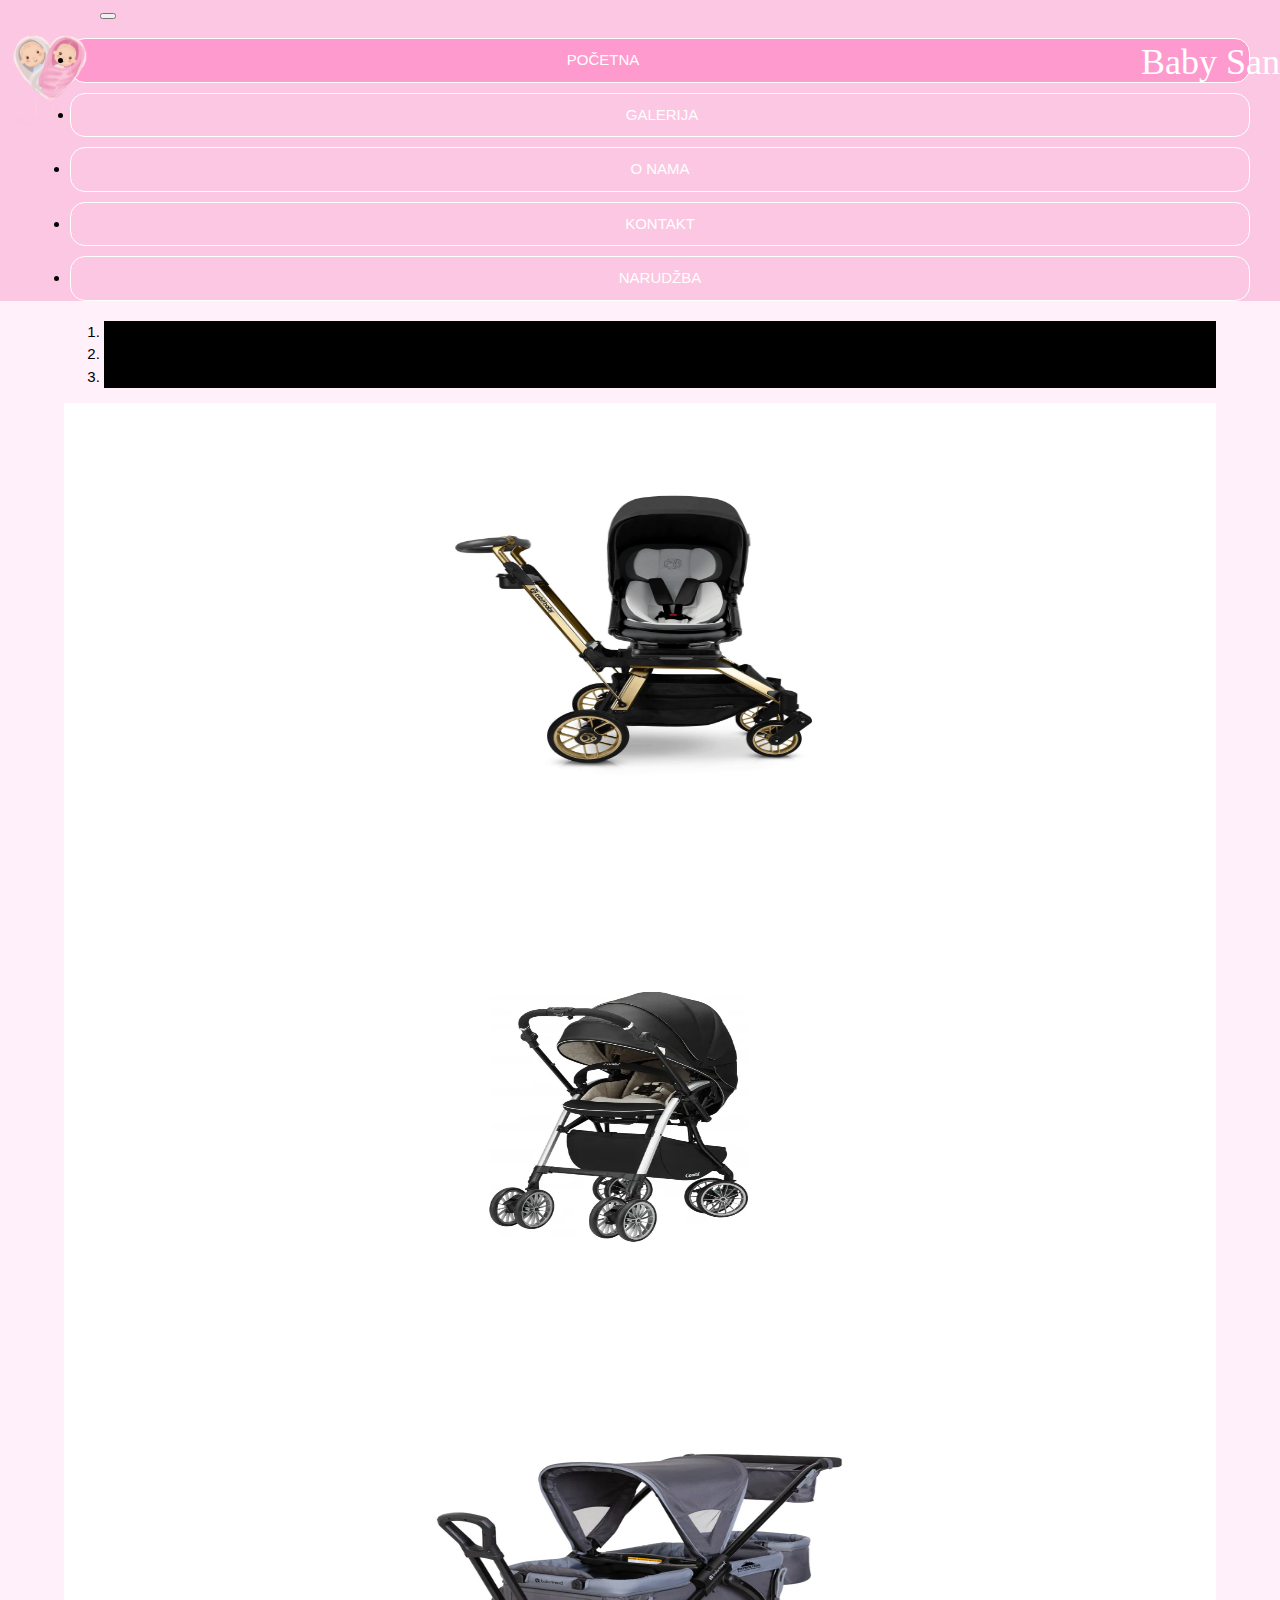
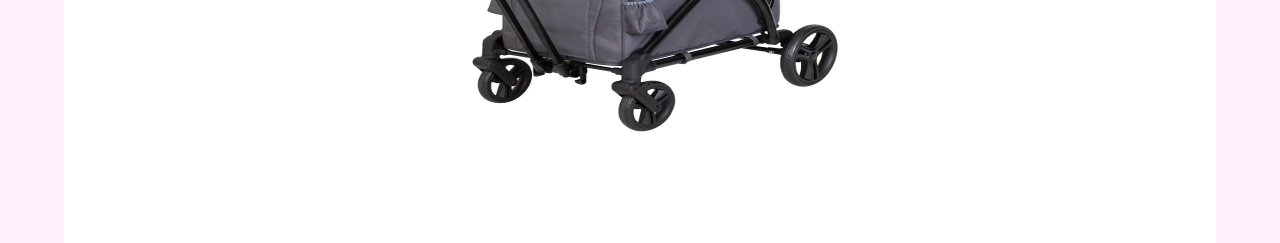
<file: index.html>
<!DOCTYPE html>
<html lang="en">
<head>
    <meta charset="UTF-8">
    <meta http-equiv="X-UA-Compatible" content="IE=edge">
    <meta name="viewport" content="width=device-width, initial-scale=1.0">
    <title>Baby San</title>
    <link rel="stylesheet" href="css/style.css">
    <link rel="stylesheet" href="https://www.w3schools.com/w3css/4/w3.css">
    <link rel="stylesheet" href="https://cdnjs.cloudflare.com/ajax/libs/font-awesome/4.7.0/css/font-awesome.min.css">
    <link href="https://cdn.jsdelivr.net/npm/bootstrap@5.2.2/dist/css/bootstrap.min.css" rel="stylesheet" integrity="sha384-Zenh87qX5JnK2Jl0vWa8Ck2rdkQ2Bzep5IDxbcnCeuOxjzrPF/et3URy9Bv1WTRi" crossorigin="anonymous">
    <script src="https://ajax.googleapis.com/ajax/libs/jquery/3.5.1/jquery.min.js"></script>
    <script src="https://cdn.jsdelivr.net/npm/bootstrap@5.2.2/dist/js/bootstrap.bundle.min.js" integrity="sha384-OERcA2EqjJCMA+/3y+gxIOqMEjwtxJY7qPCqsdltbNJuaOe923+mo//f6V8Qbsw3" crossorigin="anonymous"></script>
</head>
<body style="background-color: hsl(321, 100%, 97%);">

    <header class="first-header">
        <nav class="navbar navbar-expand-sm navbar-light">
            <div class="container">
                <div class="naslov">
                    <img src="img/logo.png" height="100">
                    <h1>Baby San</h1>
                </div>
                <button type="button" data-bs-toggle="collapse" data-bs-target="#navbarNav" class="navbar-toggler" aria-controls="navbarNav" aria-expanded="false" aria-label="Toggle navigation"><span class="navbar-toggler-icon"></span></button>
                <div class="collapse navbar-collapse justify-content-center" id="navbarNav">
                    <ul class="navbar-nav">
                        <li class="nav-item active">
                            <a class="nav-link" href="index.html">POČETNA</a>
                        </li>
                        <li class="nav-item">
                            <a class="nav-link" href="galerija.html">GALERIJA</a>
                        </li>
                        <li class="nav-item">
                            <a class="nav-link" href="onama.html">O NAMA</a>
                        </li>
                        <li class="nav-item">
                            <a class="nav-link" href="kontakt.html">KONTAKT</a>
                        </li>
                        <li class="nav-item">
                            <a class="nav-link" href="narudzba.html">NARUDŽBA</a>
                        </li>
                    </ul>
                </div>
            </div>
        </nav>
    </header>

    <section class="first-index-section">
        <div class="container">
            <div id="myCarousel" class="carousel slide" data-bs-ride="carousel">
                <ol class="carousel-indicators">
                    <li data-bs-target="#myCarousel" data-bs-slide-to="0" style="background-color: #000;" class="active"></li>
                    <li data-bs-target="#myCarousel" data-bs-slide-to="1" style="background-color: #000;"></li>
                    <li data-bs-target="#myCarousel" data-bs-slide-to="2" style="background-color: #000;"></li>
                </ol>
                <div class="carousel-inner">
                    <div class="carousel-item active">
                        <div class="container-carousel">
                            <img src="img/kolica1.jpg" height="300" width="40%">
                        </div>
                    </div> 
                    <div class="carousel-item">
                        <div class="container-carousel">
                            <img src="img/kolica2.jpg" height="300" width="40%">
                        </div>
                    </div> 
                    <div class="carousel-item">
                        <div class="container-carousel">
                            <img src="img/kolica3.jpg" height="300" width="40%">
                        </div>
                    </div> 
                </div>
                <a href="#myCarousel" class="carousel-control-prev" role="button" data-bs-slide="prev">
                    <span class="sr-only">Previous</span>
                    <span class="carousel-control-prev-icon" aria-hidden="true"></span>
                </a>
                <a href="#myCarousel" class="carousel-control-next" role="button" data-bs-slide="next">
                    <span class="sr-only">Next</span>
                    <span class="carousel-control-next-icon" aria-hidden="true"></span>
                </a>
            </div>
        </div>
    </section>



</body>
</html>
</file>
<file: css/style.css>
body{
    margin: 0;
    padding: 0;
    background-color: black;
}

.navbar{
    background-color: #fcc7e2;
}

.first-header li{
    padding: 0 25px 0 25px;
    margin-right: 30px;
    margin-left: 30px;
    text-align: center;
    border-radius: 15px;
    border: 1px solid rgb(255, 255, 255);
    margin-top: 10px;
}

.first-header nav ul a{
    color: rgb(255, 255, 255);
    text-decoration: none;
    font-size: 15px;
    padding: 10px 0px 10px 0px;
    display: block;
}
.first-header li:hover{
    background-color: #eeafd0;
}

.first-header nav ul .active{
    background-color: #ff9ace;
}

.first-header img{
    margin-top: 2%;
    float: left;
}

.first-header .naslov{
    display: inline;
    vertical-align: middle;
}

.first-header .naslov h1{
    margin-top: 35px;
    margin-left: 35px;
    font-family: cursive;
    float: right;
    color: white;
}

.carousel-item{
    height: 32rem;
    background-color: rgb(255, 255, 255);
    position: relative;
    background-position: center;
    background-size: cover;
}

.first-index-section{
    margin-top: 20px;
}

.container-carousel{
    position: absolute;
    left: 0;
    top: 0;
    right: 0;
    padding-bottom: 50px;
}

.carousel{
    width: 90%;
    margin: auto;
}

.carousel-inner{
    border-radius: 5%;
}


@media (min-width: 800px) {
    .carousel-inner img{
        margin-left: 30%;
        margin-top: 80px;
        height: 300px;
        width: 40%;
    }
    
  }

@media (max-width: 600px) {
    .carousel-inner img {
        margin-top: 80px;
        height: 300px;
        width: 100%;
    }
  }

.carousel-indicators li {
    background-color: #000;
}

.carousel-control-next,
.carousel-control-prev /*, .carousel-indicators */ {
    filter: invert(100%);
}
</file>
